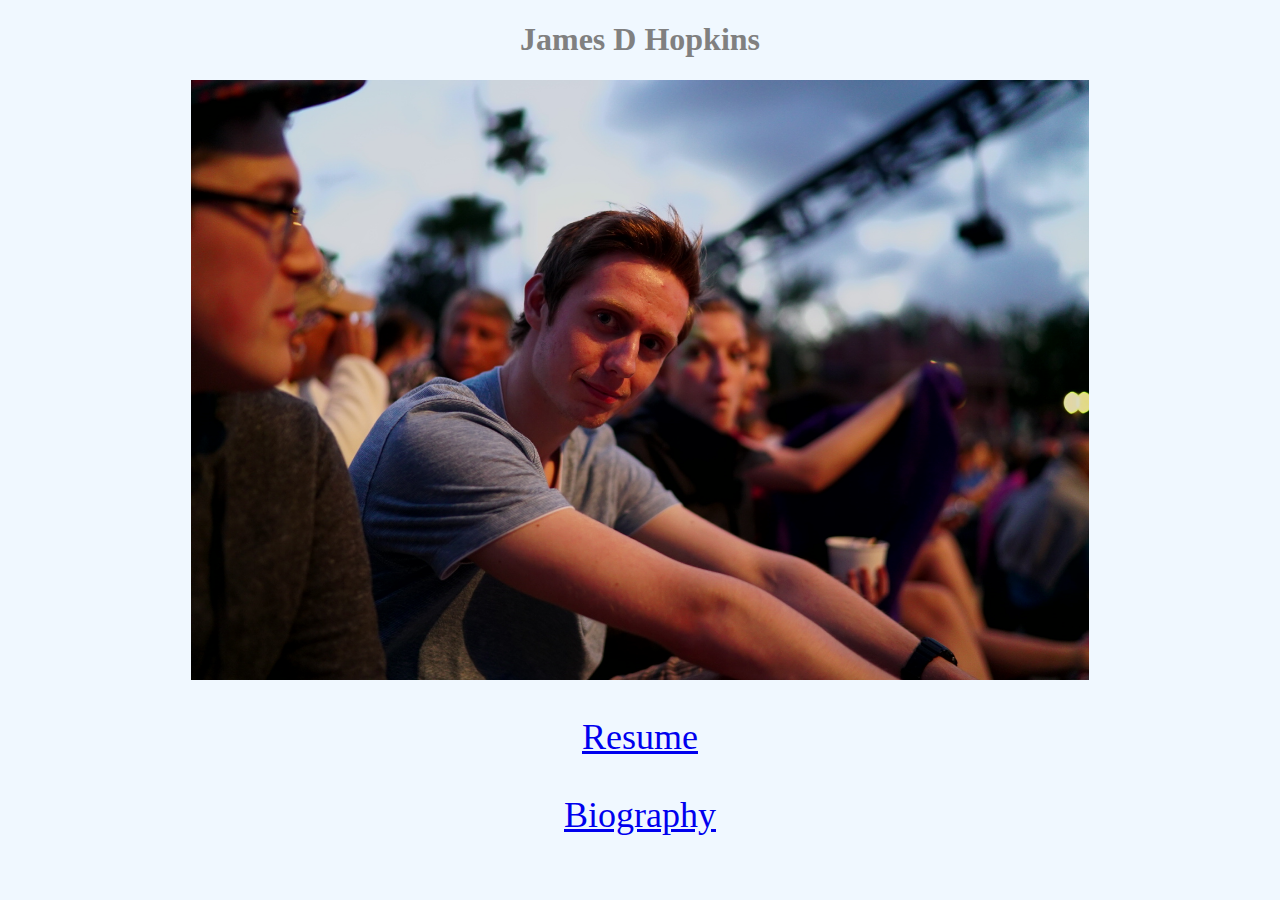
<file: index.html>
<!DOCTYPE html>
<html>
	<link href="index.css" rel="stylesheet"/>

	<title>homepage</title>
	<h1>James D Hopkins</h1>


	<img class="resize" src="IMG_0884.JPG" alt="Picture of James Hopkins" />
	<p>

		<a href="/JamesDHopkins.github.io/resume.html">Resume</a>

	</p>
	<p>

		<a href="/JamesDHopkins.github.io/bio.html">Biography</a>

	</p>


</html>
</file>
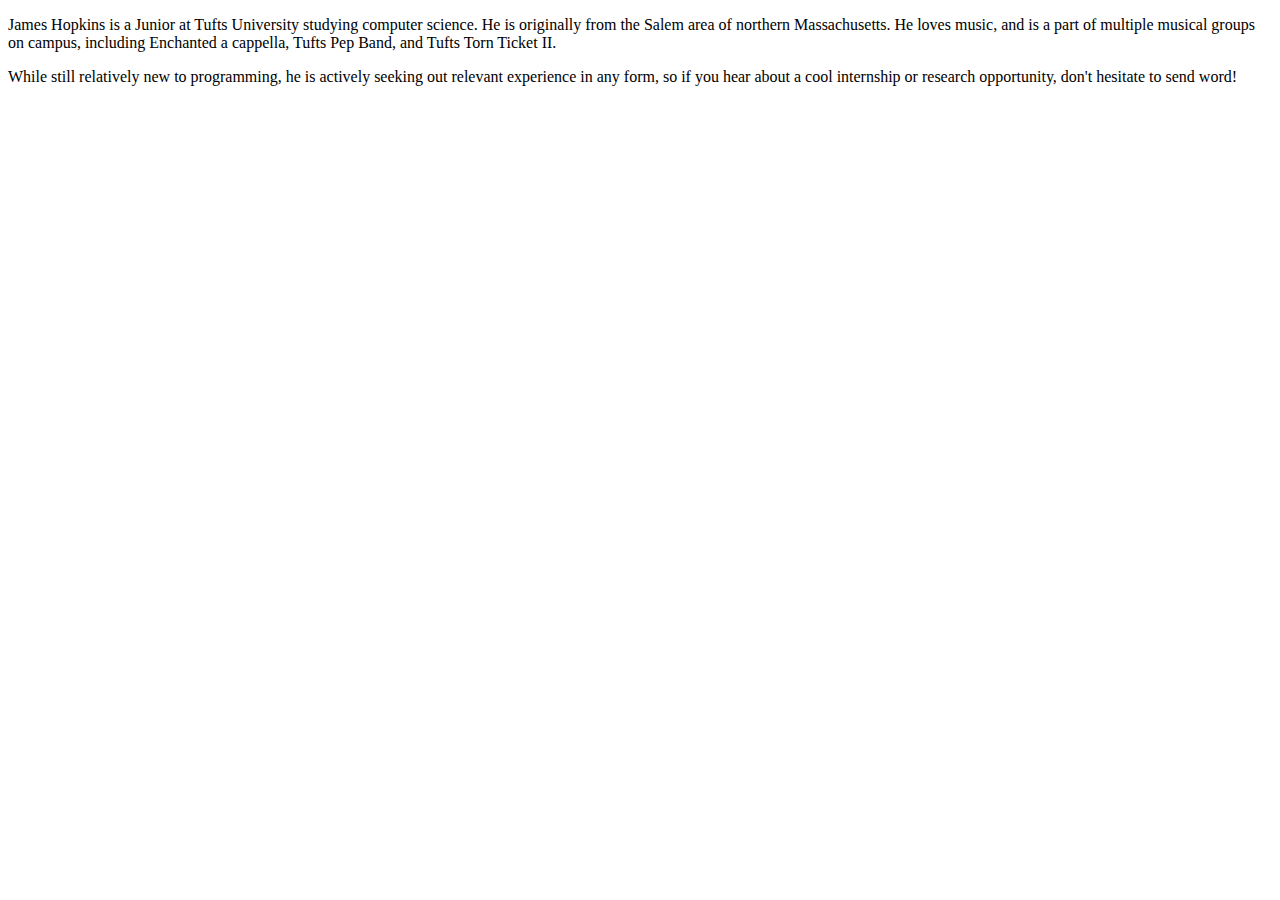
<file: bio.html>
<!DOCTYPE html>
<html>
<head>
	<title>Biography</title>
</head>
<body>
	<p>
		James Hopkins is a Junior at Tufts University studying computer science. He is originally from the Salem area of northern Massachusetts. He loves music, and is a part of multiple musical groups on campus, including Enchanted a cappella, Tufts Pep Band, and Tufts Torn Ticket II.
	</p>

	<p>
		While still relatively new to programming, he is actively seeking out relevant experience in any form, so if you hear about a cool internship or research opportunity, don't hesitate to send word! 
	</p>
</body>
</html>
</file>
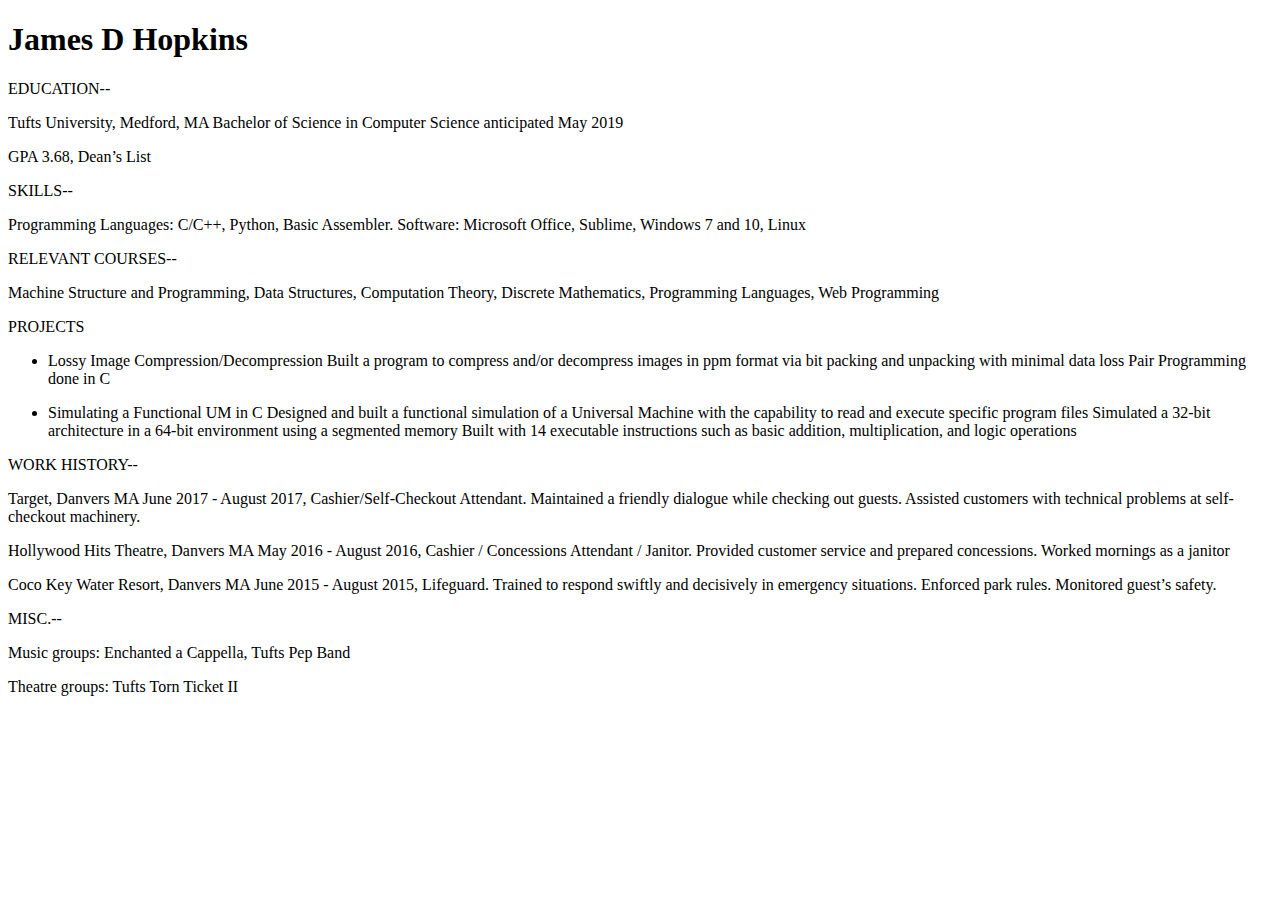
<file: resume.html>
<!DOCTYPE html>
<html>

	<title>resume</title>
	<h1>James D Hopkins</h1>


	<p>
		EDUCATION--
	</p>
	<p>					
						Tufts University, Medford, MA
						Bachelor of Science in Computer Science anticipated May 2019
	</p>
	<p>	
						GPA 3.68, Dean’s List
	</p>
	<p>	
		SKILLS--
	</p>
	<p>	
						Programming Languages: C/C++, Python, Basic
						Assembler.
						Software: Microsoft Office, Sublime, Windows 7 and 10, Linux
	</p>
	<p>	
		RELEVANT COURSES--
	</p>
	<p>		
						Machine Structure and Programming, Data Structures,
						Computation Theory, Discrete Mathematics, 
						Programming Languages, Web Programming
	</p>
	<p>	
		PROJECTS
	</p>	
					<ul>
						<li>Lossy Image Compression/Decompression
						Built a program to compress and/or decompress images in ppm format
						via bit packing and unpacking with minimal data loss
						Pair Programming done in C</li>
					</ul>
				
					<ul>
						<li>Simulating a Functional UM in C
						Designed and built a functional simulation of a Universal Machine
						with the capability to read and execute specific program files
						Simulated a 32-bit architecture in a 64-bit environment using a
						segmented memory
						Built with 14 executable instructions such as basic addition,
						multiplication, and logic operations</li>
					</ul>


	<p>	
		WORK HISTORY--
	</p>
	<p>
					Target, Danvers MA
					June 2017 - August 2017,
					Cashier/Self-Checkout Attendant.
					Maintained a friendly dialogue while checking out guests.
					Assisted customers with technical problems at self-checkout machinery.
	</p>
	<p>	
					Hollywood Hits Theatre, Danvers MA		           May 2016 - August 2016,
					Cashier / Concessions Attendant / Janitor.
					Provided customer service and prepared concessions. 
					Worked mornings as a janitor
	</p>
	<p>	
					Coco Key Water Resort, Danvers MA		          June 2015 - August 2015,
					Lifeguard.
					Trained to respond swiftly and decisively in emergency situations.
					Enforced park rules.
					Monitored guest’s safety.
	</p>
	<p>	
		MISC.--
	</p>
	<p>
					Music groups: Enchanted a Cappella, Tufts Pep Band
	</p>
	<p>
					Theatre groups: Tufts Torn Ticket II
	</p>

</html>
</file>
<file: index.css>
p {
	font-size: 36px;
	color: gray;
	text-align: center;
}

h1 {
	text-align: center;
	color: gray;
}

body {
	font-family: "Lucida Console", Serif, Times;
	background-color: #F0F8FF;
}

img {
	display: block;
	margin: auto;
	justify-content: center;
}

.resize {
	height: 600px;
	width: auto;
	justify-content: center;
}
</file>
